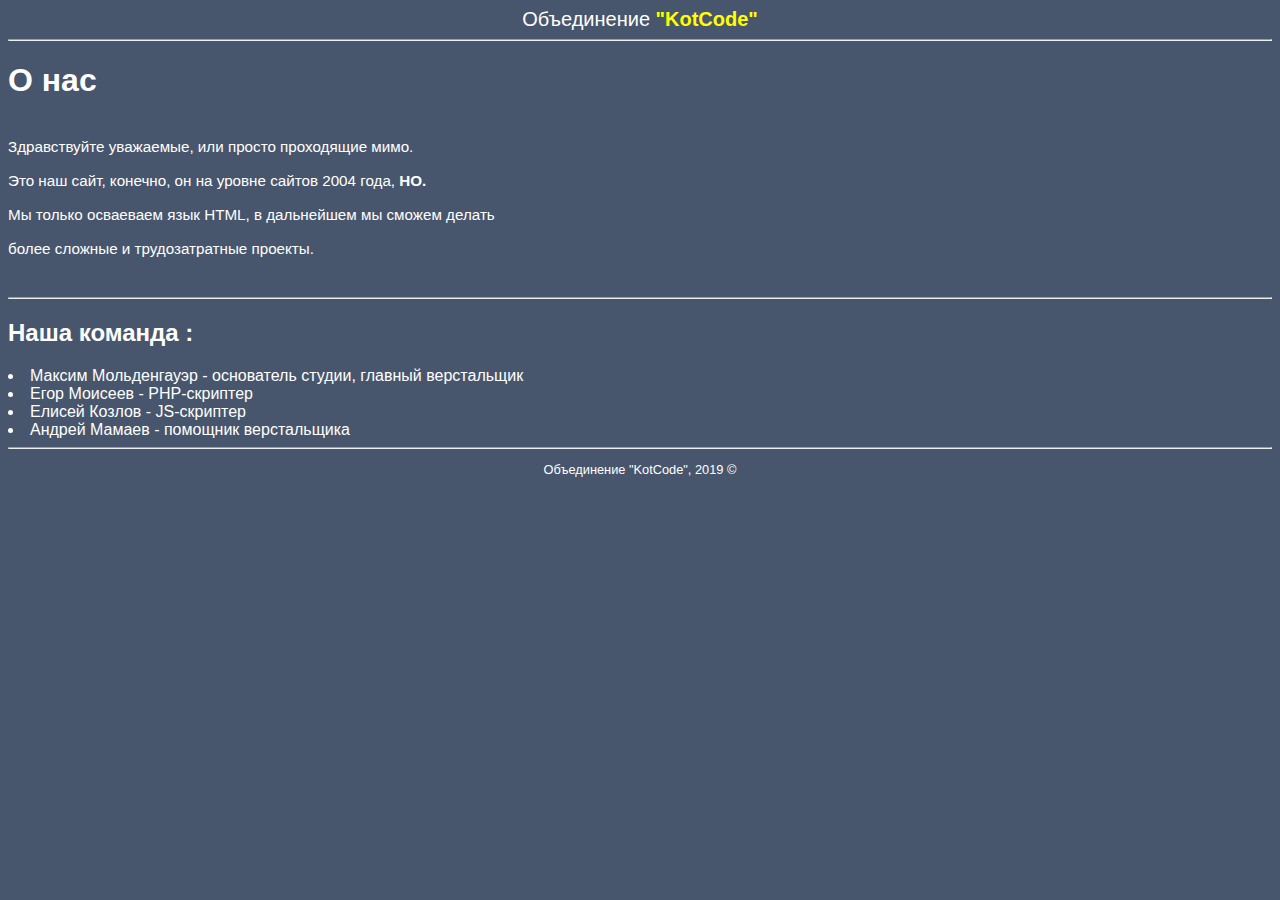
<file: index.html>
<html>
  <head>
    <meta charset="utf-8">
    <link rel="stylesheet" type="text/css" href="css/style.css">
       <center>
   <div class="heading"
   <h1>Объединение <div1 class ="kot"><strong>"KotCode"</strong></div1></h1></div>
   <hr></hr>
   </center>
   <body>
     <div class="about"><h1>О нас</h1></div>
     <div class="info"><p class="dline"><br>Здравствуйте уважаемые, или просто проходящие мимо.</br>
<br>Это наш сайт, конечно, он на уровне сайтов 2004 года, <strong>НО.</strong></br>
<br>Мы только осваеваем язык HTML, в дальнейшем мы сможем делать</br>
<br>более сложные и трудозатратные проекты.</p></br></div>
<hr></hr>
  <div class="about1">
    <h2>Наша команда :</h2>
  </div>
      <div class="list"
    <ul>
        <li>Максим Мольденгауэр - основатель студии, главный верстальщик</li>
        <li>Егор Моисеев  - PHP-скриптер</li>
        <li>Елисей Козлов  - JS-скриптер</li>
        <li>Андрей Мамаев  - помощник верстальщика</li>
    </ul>
    </body>
  <footer>
    <hr></hr>
 <center>
   <div class="copyright">
     <p>Объединение "KotCode", 2019 ©</p>
   </div>
    </center>
</footer>
</file>
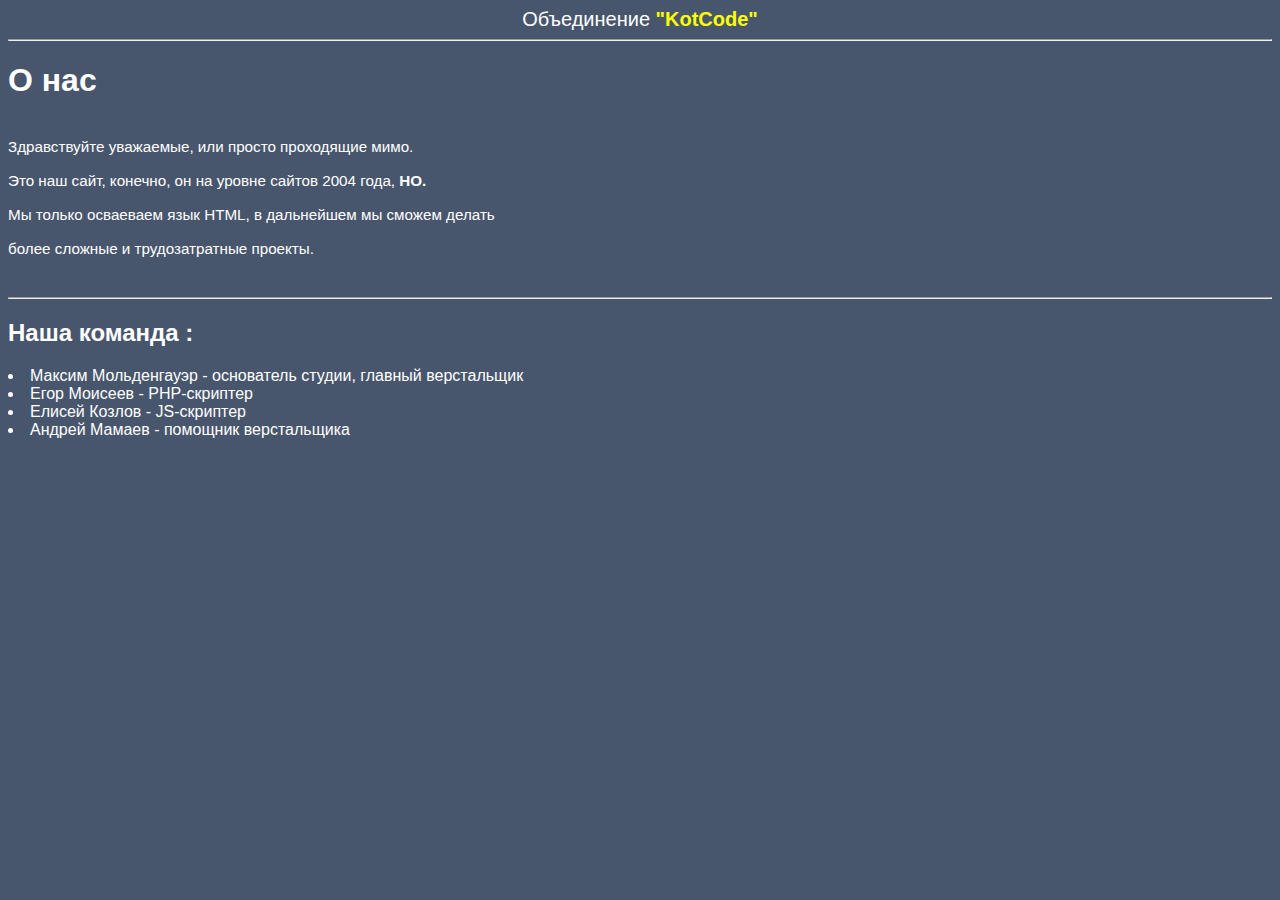
<file: main.html>
<html>
  <head>
    <meta charset="utf-8">
    <link rel="stylesheet" type="text/css" href="css/style.css">
       <center>
   <div class="heading"
   <h1>Объединение <div1 class ="kot"><strong>"KotCode"</strong></div1></h1></div>
   <hr></hr>
   </center>
   <body>
     <div class="about"><h1>О нас</h1></div>
     <div class="info"><p class="dline"><br>Здравствуйте уважаемые, или просто проходящие мимо.</br>
<br>Это наш сайт, конечно, он на уровне сайтов 2004 года, <strong>НО.</strong></br>
<br>Мы только осваеваем язык HTML, в дальнейшем мы сможем делать</br>
<br>более сложные и трудозатратные проекты.</p></br></div>
<hr></hr>
  <div class="about1">
    <h2>Наша команда :</h2>
  </div>
      <div class="list"
    <ul>
        <li>Максим Мольденгауэр - основатель студии, главный верстальщик</li>
        <li>Егор Моисеев  - PHP-скриптер</li>
        <li>Елисей Козлов  - JS-скриптер</li>
        <li>Андрей Мамаев  - помощник верстальщика</li>
    </ul>
    </body>
</file>
<file: css/style.css>
.list {
    font-family:'Arial';
    margin-bottom: inherit;
    color:white;
  }
   .kot {
     font-family:'Arial';
     margin-bottom: inherit;
     color:yellow;

  }
  .heading {
    font-family:'Arial';
    font-size:125%;
    color:white;
  }
  .about {
    font-family:'Arial';
    margin-bottom: inherit;
    color:white;
  }
  .about1 {
    font-family:'Arial';
    margin-bottom: inherit;
    color:white;
  }

 body {
   background-color:#48566d;
 }
 .info {
   font-family:'Arial';
   font-size:95%;
   color:white;
 }
.copyright {
   font-family:'Arial';
   font-size:80%;
   color:white;
 }
</file>
